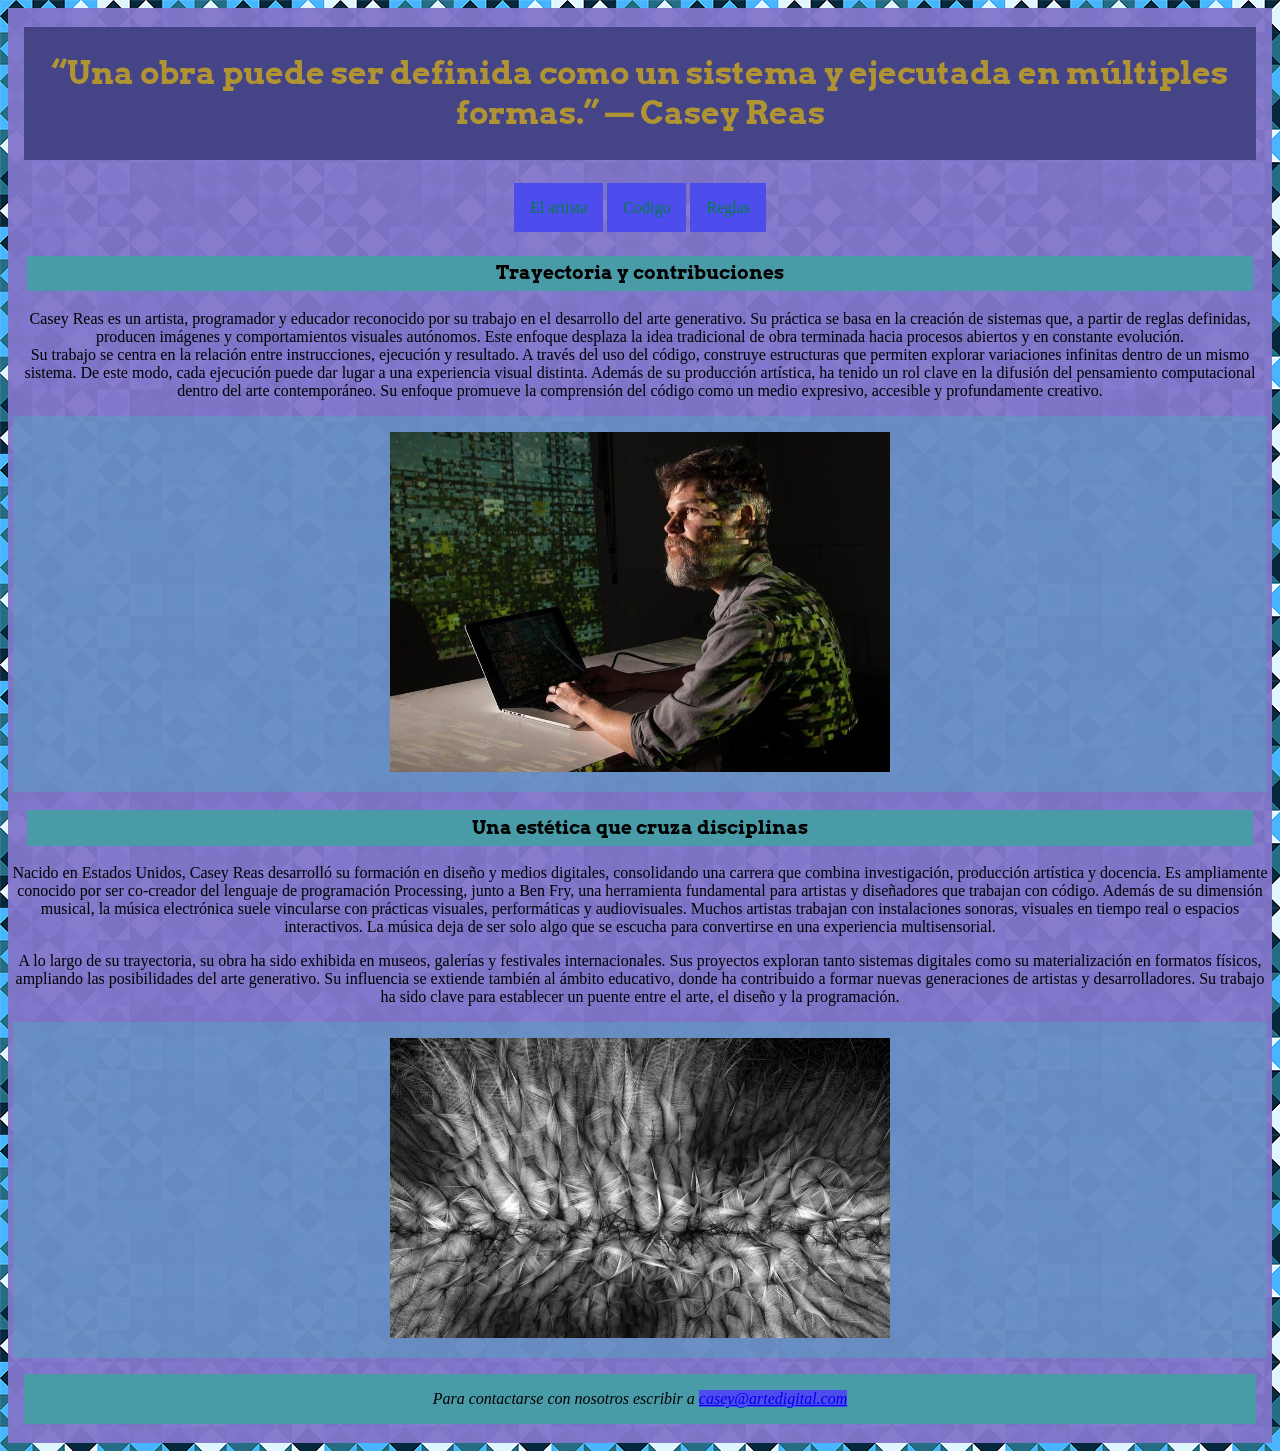
<file: index.html>
<!DOCTYPE html>
<html lang="es">
<head>
    <meta charset="UTF-8">
    <meta name="viewport" content="width=device-width, initial-scale=1.0">
    <title>Casey Reas</title>
<link rel="preconnect" href="https://fonts.googleapis.com">
<link rel="preconnect" href="https://fonts.gstatic.com" crossorigin>
<link href="https://fonts.googleapis.com/css2?family=Arvo:ital,wght@0,400;0,700;1,400;1,700&display=swap" rel="stylesheet">
<link rel="stylesheet" type="text/css" href="./css/estilos.css">
 </head> 
 <body>
      <div id="contenedor">
    <header>
  <h1>“Una obra puede ser definida como un sistema y ejecutada en múltiples formas.” — Casey Reas</h1>
  </header>
    <nav>
        <ul>
            <li><a href="index.html">El artista</a></li>
            <li><a href="codigo.html">Codigo</a></li>
            <li><a href="reglas.html">Reglas</a></li>
        </ul>
    </nav>
    <main>
        <article>
         <h3>Trayectoria y contribuciones</h3>
     <p>Casey Reas es un artista, programador y educador reconocido por su trabajo en el desarrollo del arte generativo. Su práctica se basa en la creación de sistemas que, a partir de reglas definidas, producen imágenes y comportamientos visuales autónomos. Este enfoque desplaza la idea tradicional de obra terminada hacia procesos abiertos y en constante evolución.
    <br>Su trabajo se centra en la relación entre instrucciones, ejecución y resultado. A través del uso del código, construye estructuras que permiten explorar variaciones infinitas dentro de un mismo sistema. De este modo, cada ejecución puede dar lugar a una experiencia visual distinta. Además de su producción artística, ha tenido un rol clave en la difusión del pensamiento computacional dentro del arte contemporáneo. Su enfoque promueve la comprensión del código como un medio expresivo, accesible y profundamente creativo.</p>
     <aside>
  <img src="img/reas-1.jpg" alt="casey" width="500" height="340">
    </aside>
 <h3>Una estética que cruza disciplinas</h3>
     <p>Nacido en Estados Unidos, Casey Reas desarrolló su formación en diseño y medios digitales, consolidando una carrera que combina investigación, producción artística y docencia. Es ampliamente conocido por ser co-creador del lenguaje de programación Processing, junto a Ben Fry, una herramienta fundamental para artistas y diseñadores que trabajan con código.
  Además de su dimensión musical, la música electrónica suele vincularse con prácticas visuales, performáticas y audiovisuales. Muchos artistas trabajan con instalaciones sonoras, visuales en tiempo real o espacios interactivos. La música deja de ser solo algo que se escucha para convertirse en una experiencia multisensorial.</p>
  <p>A lo largo de su trayectoria, su obra ha sido exhibida en museos, galerías y festivales internacionales. Sus proyectos exploran tanto sistemas digitales como su materialización en formatos físicos, ampliando las posibilidades del arte generativo.
  Su influencia se extiende también al ámbito educativo, donde ha contribuido a formar nuevas generaciones de artistas y desarrolladores. Su trabajo ha sido clave para establecer un puente entre el arte, el diseño y la programación.</p>

    <aside>
<img src="img/reas-2.jpg" alt="blnco y negro" width="500" height="300">
</aside>
</article>
    </main>
    <footer>
  <address>Para contactarse con nosotros escribir a <a href="mailto:casey@artedigital.com">casey@artedigital.com</a></address>
    </footer>
    </div>
    </body>
</html>
</file>
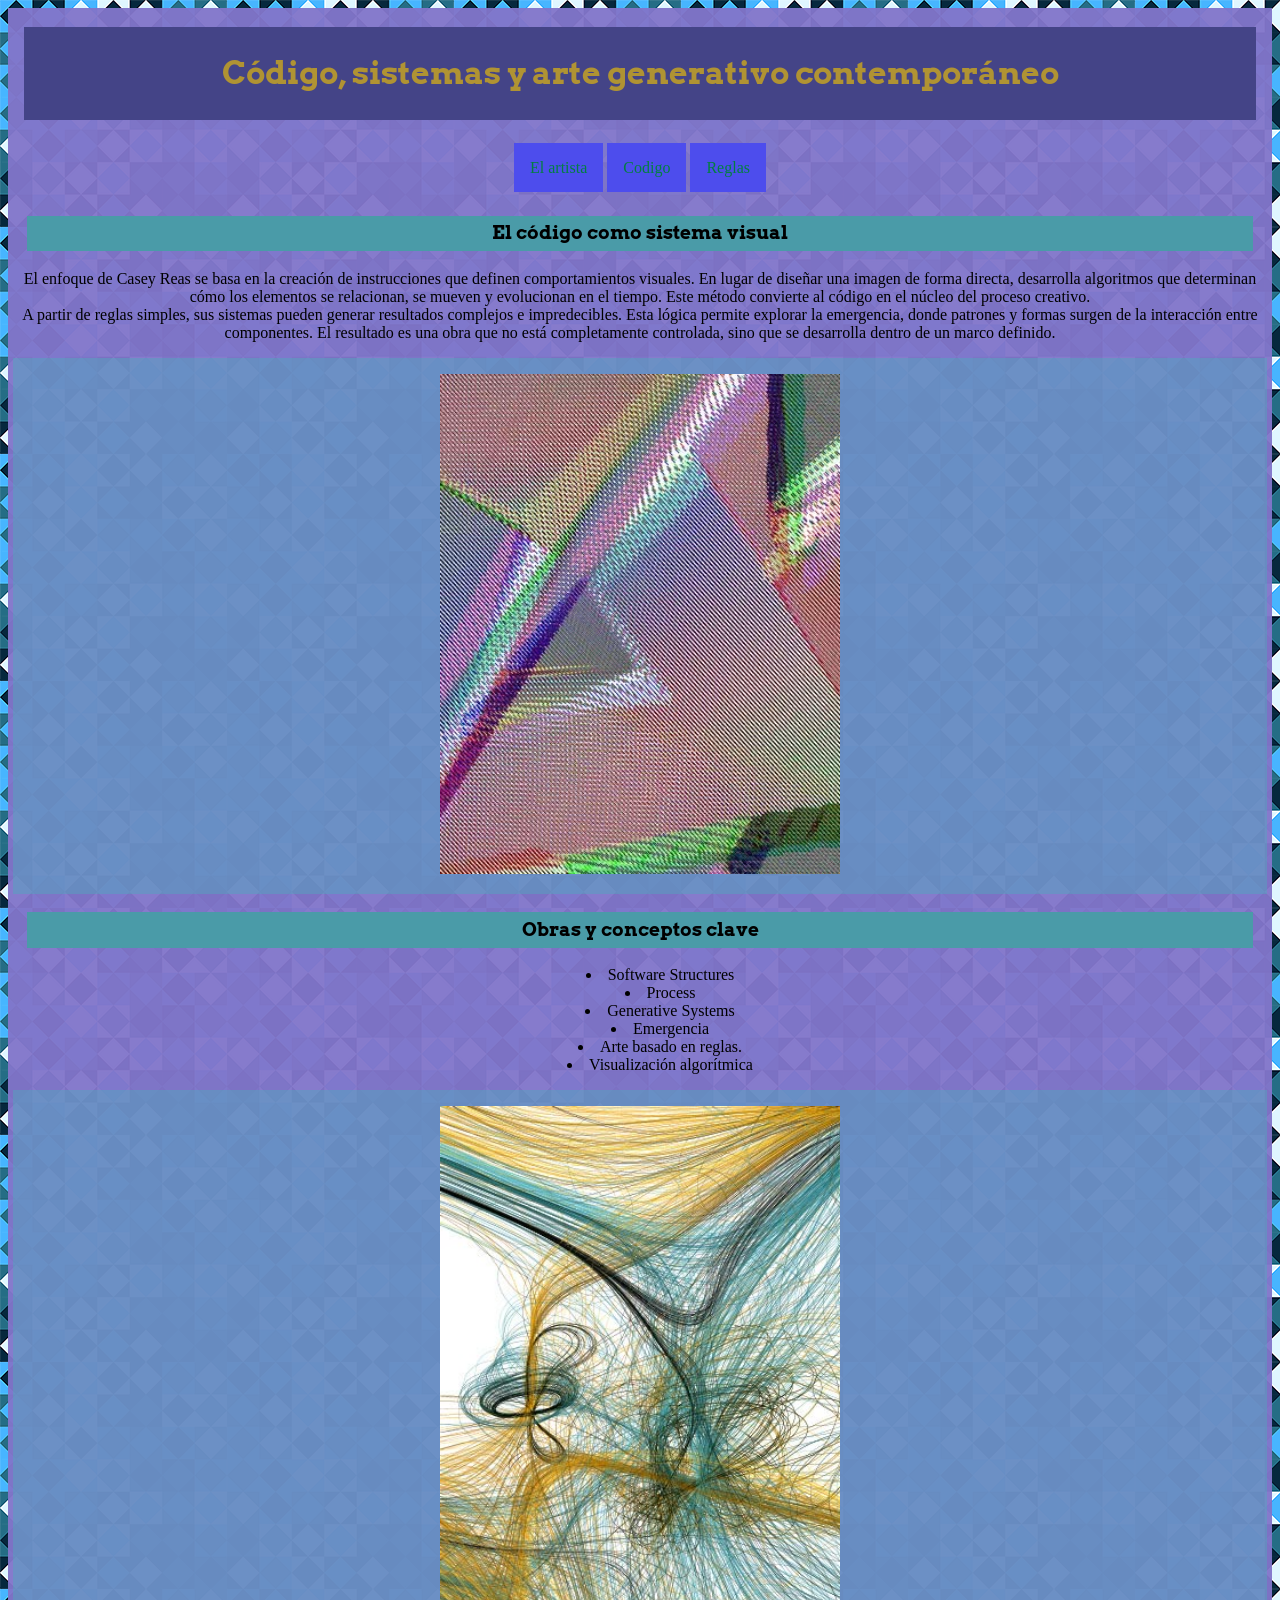
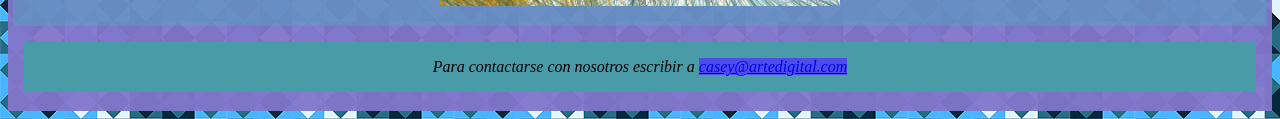
<file: codigo.html>
<!DOCTYPE html>
<html lang="es">
<head>
    <meta charset="UTF-8">
    <meta name="viewport" content="width=device-width, initial-scale=1.0">
    <title>código en el núcleo del proceso</title>
<link rel="preconnect" href="https://fonts.googleapis.com">
<link rel="preconnect" href="https://fonts.gstatic.com" crossorigin>
<link href="https://fonts.googleapis.com/css2?family=Arvo:ital,wght@0,400;0,700;1,400;1,700&display=swap" rel="stylesheet">
<link rel="stylesheet" type="text/css" href="./css/estilos.css">
 </head> 
  <body>
    <div id="contenedor">
    <header>
  <h1>Código, sistemas y arte generativo contemporáneo</h1>
  </header>
    <nav>
        <ul>
            <li><a href="index.html">El artista</a></li>
            <li><a href="codigo.html">Codigo</a></li>
            <li><a href="reglas.html">Reglas</a></li>
        </ul>
    </nav>
    <main>
      <article>
      <h3>El código como sistema visual</h3>
      <p>El enfoque de Casey Reas se basa en la creación de instrucciones que definen comportamientos visuales. En lugar de diseñar una imagen de forma directa, desarrolla algoritmos que determinan cómo los elementos se relacionan, se mueven y evolucionan en el tiempo. Este método convierte al código en el núcleo del proceso creativo.<br>
        A partir de reglas simples, sus sistemas pueden generar resultados complejos e impredecibles. Esta lógica permite explorar la emergencia, donde patrones y formas surgen de la interacción entre componentes. El resultado es una obra que no está completamente controlada, sino que se desarrolla dentro de un marco definido.</p>
    <aside>
<img src="img/reas-3.jpg" alt="colores" width="400" height="500">
</aside>
 <section >
<h3>Obras y conceptos clave</h3>
 <ul>
                <li>Software Structures</li>
                <li>Process</li>
                <li>Generative Systems</li>
                <li>Emergencia</li>
                <li>Arte basado en reglas.</li>
                <li>Visualización algorítmica</li>
   </ul>
 </section>
    <aside>
<img src="img/reas-4.jpg" alt="lineas" width="400" height="500">
</aside>
 </article>
    </main>
    <footer>
  <address>Para contactarse con nosotros escribir a <a href="mailto:casey@artedigital.com">casey@artedigital.com</a></address>
    </footer>
    </div>
    </body>
</html>
</file>
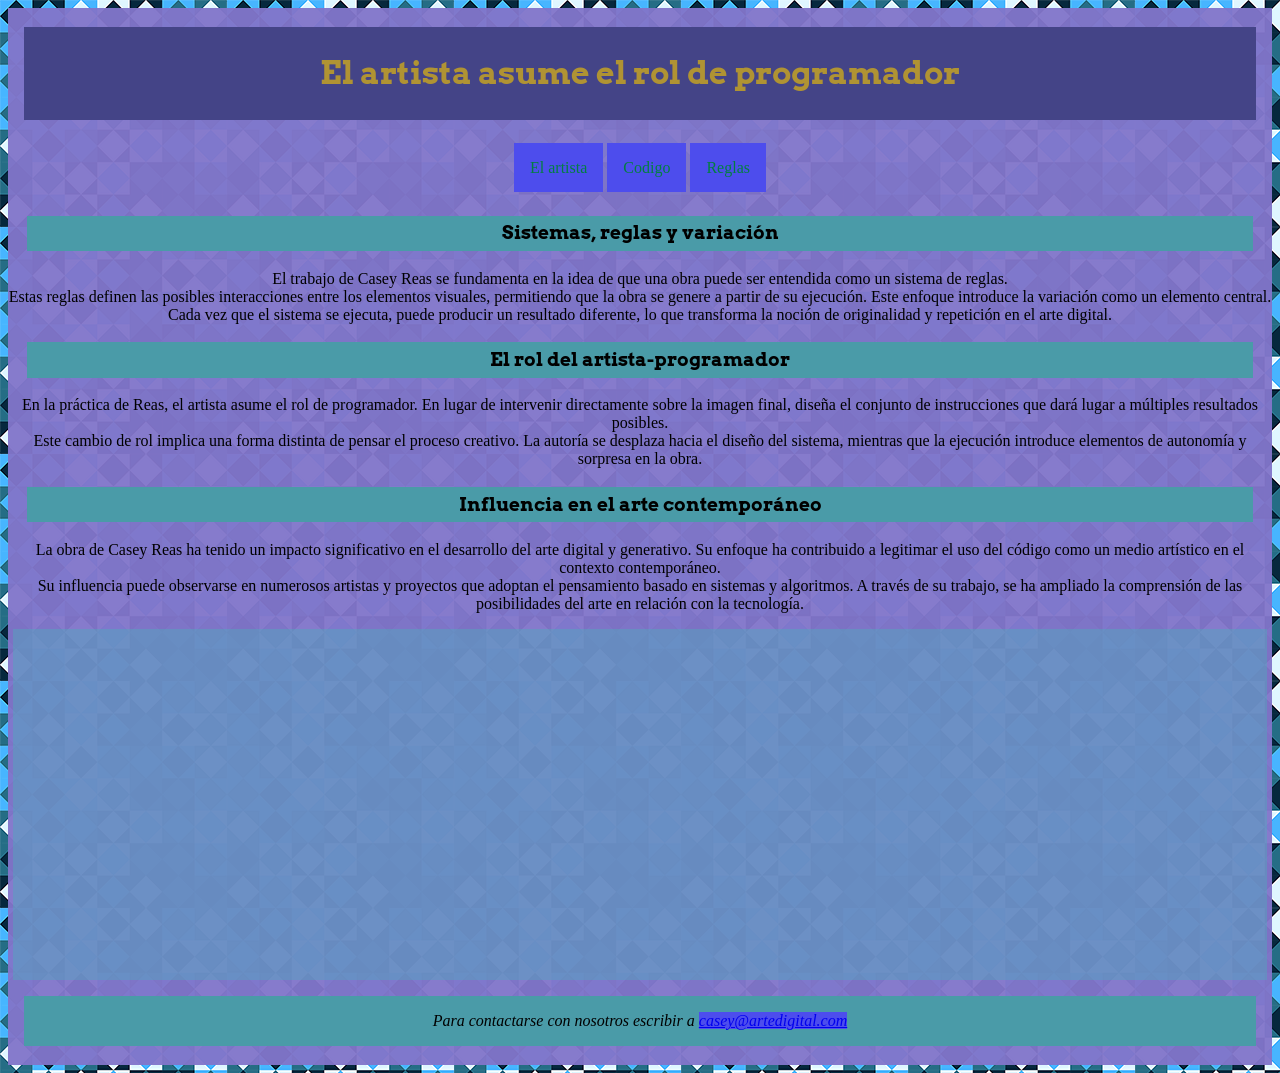
<file: reglas.html>
<!DOCTYPE html>
<html lang="es">
<head>
    <meta charset="UTF-8">
    <meta name="viewport" content="width=device-width, initial-scale=1.0">
    <title>sistema de reglas</title>
<link rel="preconnect" href="https://fonts.googleapis.com">
<link rel="preconnect" href="https://fonts.gstatic.com" crossorigin>
<link href="https://fonts.googleapis.com/css2?family=Arvo:ital,wght@0,400;0,700;1,400;1,700&display=swap" rel="stylesheet">
<link rel="stylesheet" type="text/css" href="./css/estilos.css">
 </head> 
  <body>
     <div id="contenedor">
    <header>
  <h1> El artista asume el rol de programador</h1>
  </header>
    <nav>
        <ul>
            <li><a href="index.html">El artista</a></li>
            <li><a href="codigo.html">Codigo</a></li>
            <li><a href="reglas.html">Reglas</a></li>
        </ul>
    </nav>
    <main>
     <article>
<h3>Sistemas, reglas y variación</h3>
<p>El trabajo de Casey Reas se fundamenta en la idea de que una obra puede ser entendida como un sistema de reglas.<br> Estas reglas definen las posibles interacciones entre los elementos visuales, permitiendo que la obra se genere a partir de su ejecución.
Este enfoque introduce la variación como un elemento central.<br> Cada vez que el sistema se ejecuta, puede producir un resultado diferente, lo que transforma la noción de originalidad y repetición en el arte digital.</p>
<h3>El rol del artista-programador</h3>
<p>En la práctica de Reas, el artista asume el rol de programador. En lugar de intervenir directamente sobre la imagen final, diseña el conjunto de instrucciones que dará lugar a múltiples resultados posibles.<br>
Este cambio de rol implica una forma distinta de pensar el proceso creativo. La autoría se desplaza hacia el diseño del sistema, mientras que la ejecución introduce elementos de autonomía y sorpresa en la obra.</p>
<h3>Influencia en el arte contemporáneo</h3>
<p>La obra de Casey Reas ha tenido un impacto significativo en el desarrollo del arte digital y generativo. Su enfoque ha contribuido a legitimar el uso del código como un medio artístico en el contexto contemporáneo.<br>
Su influencia puede observarse en numerosos artistas y proyectos que adoptan el pensamiento basado en sistemas y algoritmos. A través de su trabajo, se ha ampliado la comprensión de las posibilidades del arte en relación con la tecnología.</p>
</article>
<aside>
<iframe width="560" height="315" src="https://www.youtube.com/embed/_8DMEHxOLQE?si=PCC4me8b46bY4rby" title="YouTube video player" frameborder="0" allow="accelerometer; autoplay; clipboard-write; encrypted-media; gyroscope; picture-in-picture; web-share" referrerpolicy="strict-origin-when-cross-origin" allowfullscreen></iframe>
</aside>  
</main>
   <footer>
  <address>Para contactarse con nosotros escribir a <a href="mailto:casey@artedigital.com">casey@artedigital.com</a></address>
    </footer>
    </div>
    </body>
</html>
</file>
<file: css/estilos.css>
body{ 
    background:url("../img/fondo.png");
    justify-content: center;
}

h1, h2, h3, h4 {
    font-family: "Arvo", serif;
    font-weight: 700;
}


#contenedor{
width: 100%;
max-width: 1400px;
 background: rgba(130, 118, 202, 0.956);
margin: 0 auto;
padding:0.2em 0em;
}

header{
background: #444487;
margin: 1em; 
padding: 0.3em;
text-align: center;
 color: #b09333;
}
 
nav ul{
margin:2em;
padding: 0em;
list-style-type: none;
text-align: center;
}
nav li{
    display: inline-block;
}
nav a {
 background: #444487;
 padding: 1em;
 line-height: 2em ;
 text-decoration: none;
  color: #037e42;
}

 a:link{
     background-color: #4d4ded;
}

a:visited{
     background-color: rgb(88, 1, 201)
}

a:hover {
      background-color: #42d3e9;
        }
    
a:active{
  background-color: rgb(199, 1, 182) 
}
article p{
    text-align:center;
   
}

 article h2,h3{
   background-color: #4a9ba8;
    text-align: center;
    margin: 1em; 
    padding: 0.3em;
 }
 section ul {
    text-align: center;
    list-style-position: inside;
}
 footer{
         background-color: #4a9ba8;
        text-align: center;
        margin: 1em; 
        padding: 1em;
    }
               
aside{
      background: rgba(76, 172, 186, 0.441);
        text-align: center;
       margin: 0.3em; 
       padding: 1em;
    }
</file>
